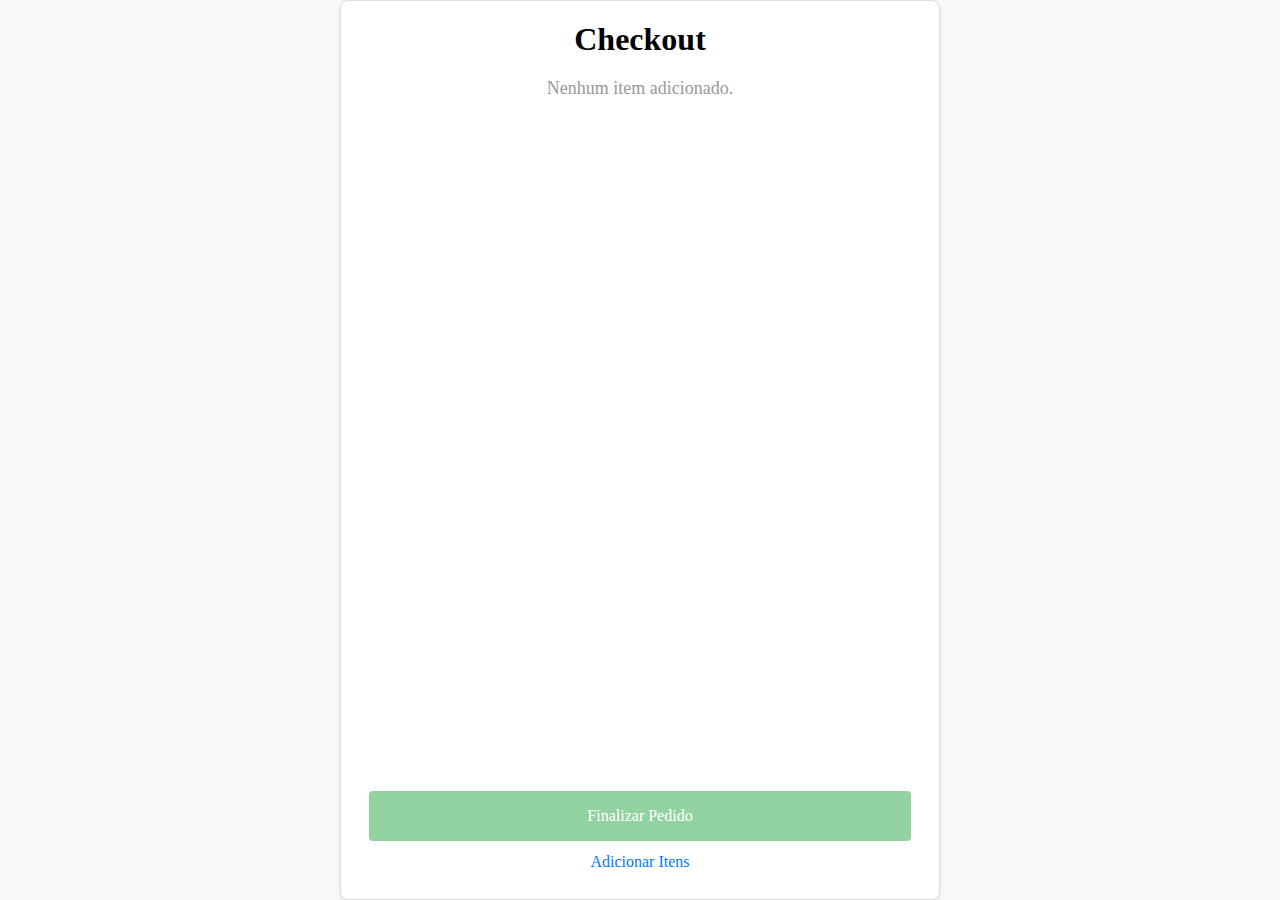
<file: checkout.html>
<!DOCTYPE html>
<html lang="en">
  <head>
    <meta charset="UTF-8" />
    <meta name="viewport" content="width=device-width, initial-scale=1.0" />
    <title>Checkout</title>
    <link rel="stylesheet" href="checkout.css" />
  </head>
  <body>
    <div class="checkout-container">
      <h1>Checkout</h1>
      <p id="empty-message" class="empty-message" style="display: none">
        Nenhum item adicionado.
      </p>
      <ul class="product-list" id="product-list">
      </ul>
      <div class="checkout-buttons">
        <p class="total" id="total"></p>
        <a id="whatsapp-button" class="finalize" href="#" target="_blank"
          >Finalizar Pedido</a
        >
        <a
          href="index.html"
          id="back-button"
          class="back-button"
          style="display: none"
          >Adicionar Itens</a
        >
            </div>
      </div>


    <script>
      // Parse query string to retrieve product data
      const queryString = window.location.search;
      const urlParams = new URLSearchParams(queryString);

      const productList = document.getElementById("product-list");
      const totalElement = document.getElementById("total");
      const whatsappButton = document.getElementById("whatsapp-button");
      const emptyMessage = document.getElementById("empty-message");
      const backButton = document.getElementById("back-button");

      let productMap = new Map();
      let total = 0;

      // Process the 'product' parameters from the URL
      urlParams.forEach((value, key) => {
        if (key === "product") {
          const [name, price] = value.split(":");
          const productPrice = parseFloat(price);

          if (!isNaN(productPrice)) {
            if (productMap.has(name)) {
              const existingProduct = productMap.get(name);
              existingProduct.quantity += 1;
              productMap.set(name, existingProduct);
            } else {
              productMap.set(name, { price: productPrice, quantity: 1 });
            }
          }
        }
      });

      // Function to update the quantity of a product
      let cart = JSON.parse(localStorage.getItem("cart")) || [];

      function changeQuantity(name, change) {
        const product = cart.find((item) => item.name === name);
        if (product) {
          product.quantity += change;
          if (product.quantity < 1) {
            product.quantity = 1;
          }
          localStorage.setItem("cart", JSON.stringify(cart)); // Salvar no localStorage
          renderProducts();
        }
      }

      function removeItem(name) {
        const index = cart.findIndex((item) => item.name === name);
        if (index !== -1) {
          cart.splice(index, 1);
          localStorage.setItem("cart", JSON.stringify(cart)); // Atualizar no localStorage
          renderProducts();
        }
      }

      function renderProducts() {
        const productList = document.getElementById("product-list");
        const totalElement = document.getElementById("total");
        productList.innerHTML = "";
        let total = 0; // Mover o cálculo do total aqui
        let hasItems = false;

        cart.forEach((product) => {
          if (product.quantity > 0) {
            hasItems = true;
            const productTotal = product.price * product.quantity;
            total += productTotal; // Atualizar o total
            const productItem = document.createElement("li");
            productItem.innerHTML = `<div class="products-info">
              <span>${
                product.name
              } </span><span>R$${productTotal.toFixed(2)}</span>
            </div>

<div class="actions">
<div class="adicionar-remover">
<button class="remove" onclick="changeQuantity('${
              product.name
            }', -1)">-</button>
<div>x${product.quantity}</div>
<button class="add" onclick="changeQuantity('${product.name}', 1)">+</button>
</div>

<button class="remove" onclick="removeItem('${
              product.name
            }')">
    <img src="trash.svg" alt="Remover item"></button>
</div>`;
            productList.appendChild(productItem);
          }
        });

        totalElement.textContent = `Total: R$${total.toFixed(2)}`;

        // Verificar se há itens no carrinho
        if (hasItems) {
          document.getElementById("empty-message").style.display = "none";
          document.getElementById("back-button").style.display = "block";
          document
            .getElementById("whatsapp-button")
            .classList.remove("disabled");
        } else {
          showEmptyState();
          document.getElementById("whatsapp-button").classList.add("disabled");
        }

        updateWhatsAppLink(total); // Passar o total atualizado para o WhatsApp
      }

      function showEmptyState() {
        document.getElementById("product-list").innerHTML = "";
        document.getElementById("total").textContent = "";
        document.getElementById("empty-message").style.display = "block";
        document.getElementById("back-button").style.display = "block";
      }

      function updateWhatsAppLink(total) {
        const whatsappNumber = "5511920182636";
        let productListMessage = "";

        cart.forEach((product) => {
          if (product.quantity > 0) {
            productListMessage += `- ${product.name} x${product.quantity}%0A`;
          }
        });

        const whatsappMessage = `Olá meu pedido é esse:%0A${productListMessage}Total: R$${total.toFixed(
          2
        )}`;
        const whatsappLink = `https://wa.me/${whatsappNumber}?text=${whatsappMessage}`;
        document.getElementById("whatsapp-button").href = whatsappLink;
      }

      document.addEventListener("DOMContentLoaded", renderProducts);
    </script>
  </body>
</html>
</file>
<file: checkout.css>
* {
  padding: 0;
  margin: 0;
  box-sizing: border-box;
  font-family: 'poppins';
}

body {
  background-color: #f8f9fa;
}

h1 {
  text-align: center;
}

.checkout-container {
  display: flex;
  min-height: 100svh;
  max-width: 600px;
  margin: 0 auto;
  background-color: #fff;
  border: 1px solid #ddd;
  border-radius: 8px;
  padding: 20px;
  box-shadow: 0 2px 4px rgba(0, 0, 0, 0.1);
  flex-direction: column;
  justify-content: flex-start;
}

.product-list {
  list-style: none;
  padding: 0;
}

.product-list li {
  display: flex;
  justify-content: space-between;
  padding: 10px 0;
  border-bottom: 1px solid #ddd;
}

.product-list li:last-child {
  border-bottom: none;
}

.total {
  font-weight: bold;
  margin-top: 20px;
  text-align: right;
}

.finalize {
  padding: 16px 24px;
  border-radius: 4px;
  width: 100%;
  display: block;
  margin: 12px auto;
  background-color: #28a745;
  color: white;
  border: none;
  text-align: center;
  text-decoration: none;
  font-size: 16px;
  cursor: pointer;
  opacity: 1; /* default opacity */
  transition: opacity 0.3s ease;
}

.finalize:hover {
  background-color: #218838;
}

.finalize.disabled {
  opacity: 0.5; /* reduced opacity when disabled */
  cursor: not-allowed; /* change cursor when disabled */
  pointer-events: none;
}

.product-list li .actions {
  display: flex;
  gap: 10px;
  align-items: center;
}

.actions button {
  background-color: transparent;
  border: none;
  padding: 5px;
  font-size: 14px;
  cursor: pointer;
  border-radius: 4px;
}

.actions .add {
  color: black;
}

.actions .remove {
  width: 30px;
  color: black;
  height: 30px;
}

.empty-message {
  text-align: center;
  font-size: 18px;
  color: #999;
  margin-top: 20px;
}

.back-button {
  width: max-content;
  display: block;
  text-align: center;
  font-size: 16px;
  text-decoration: none;
  color: #007bff;
  margin: auto;
}

.adicionar-remover {
  box-shadow: 4px 5px 7px 0px #00000021;
  padding: 4px;
  background-color: white;
  gap: 4px;
  display: flex;
  align-items: center;
  border-radius: 100px;
  width: 100px;
}

.adicionar-remover button {
  width: 30px;
  aspect-ratio: 1;
  height: 30px;
}

.products-info {
  display: flex;
  flex-direction: column;
}

img {
  height: 100%;
  width: 100%;
  border-radius: inherit;
}

.checkout-buttons {
  margin: auto 0 0;
  background-color: white;
  width: 100%;
  height: max-content;
  padding: 8px;
  display: flex;
  flex-direction: column;
  align-items: center;
}
</file>
